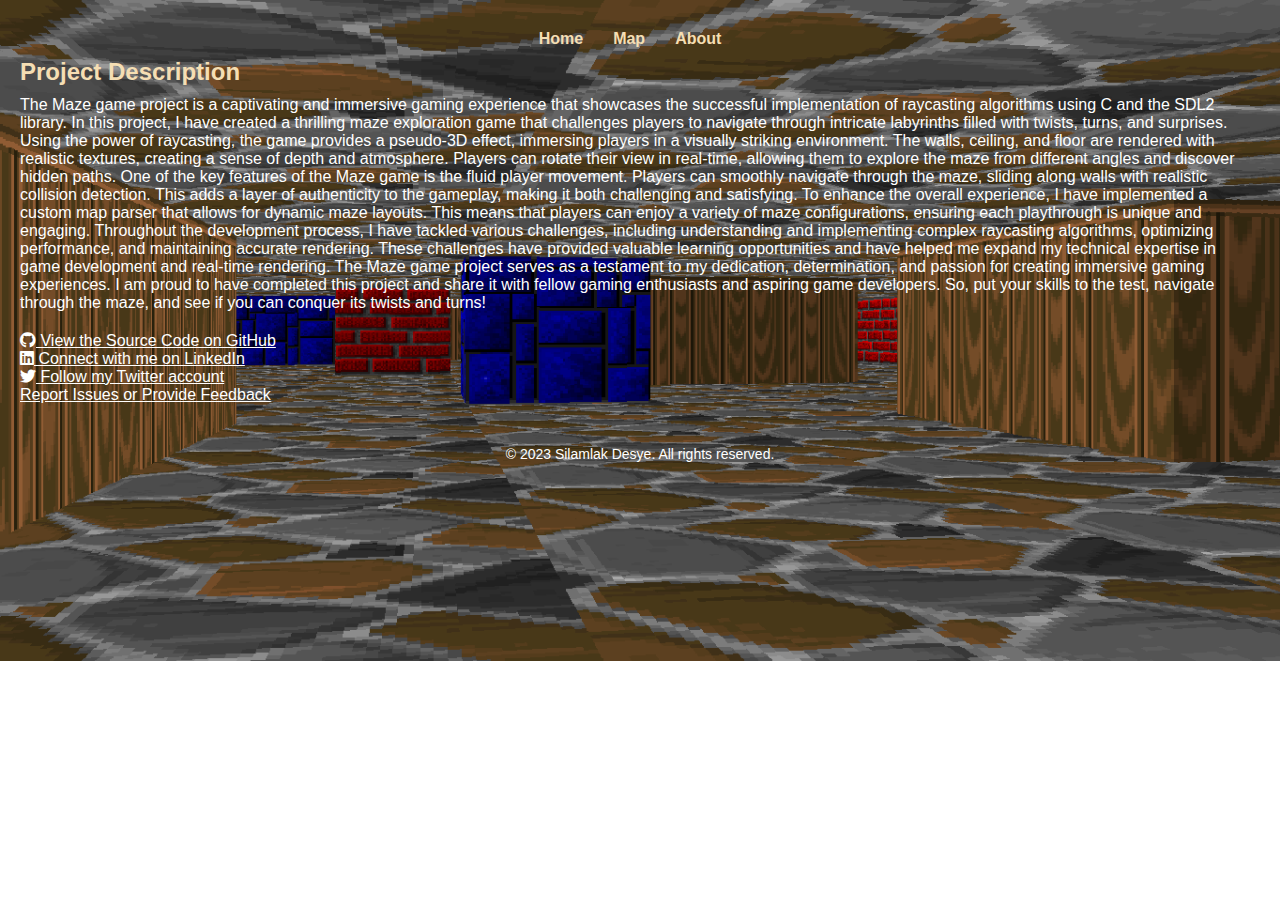
<file: about.html>
<!DOCTYPE html>
<html>
  <head>
    <meta charset="UTF-8">
    <meta name="viewport" content="width=device-width, initial-scale=1.0">
    <title>About</title>
    <link rel="stylesheet" href="styles/landing-page.css"/>
    <link rel="stylesheet" href="https://cdnjs.cloudflare.com/ajax/libs/font-awesome/5.15.4/css/all.min.css">
  </head>
  <body>
    <header>
      <nav>
	<ul>
	  <li><a href="index.html">Home</a></li>
	  <li><a href="map.html">Map</a></li>
	  <li><a href="about.html">About</a><li/>
	</ul>
      </nav>
    </header>
    <div class="section">
      <h2>Project Description</h2>
      <article>
The Maze game project is a captivating and immersive gaming experience that showcases the successful implementation of raycasting algorithms using C and the SDL2 library. In this project, I have created a thrilling maze exploration game that challenges players to navigate through intricate labyrinths filled with twists, turns, and surprises.

Using the power of raycasting, the game provides a pseudo-3D effect, immersing players in a visually striking environment. The walls, ceiling, and floor are rendered with realistic textures, creating a sense of depth and atmosphere. Players can rotate their view in real-time, allowing them to explore the maze from different angles and discover hidden paths.

One of the key features of the Maze game is the fluid player movement. Players can smoothly navigate through the maze, sliding along walls with realistic collision detection. This adds a layer of authenticity to the gameplay, making it both challenging and satisfying.

To enhance the overall experience, I have implemented a custom map parser that allows for dynamic maze layouts. This means that players can enjoy a variety of maze configurations, ensuring each playthrough is unique and engaging.

Throughout the development process, I have tackled various challenges, including understanding and implementing complex raycasting algorithms, optimizing performance, and maintaining accurate rendering. These challenges have provided valuable learning opportunities and have helped me expand my technical expertise in game development and real-time rendering.

The Maze game project serves as a testament to my dedication, determination, and passion for creating immersive gaming experiences. I am proud to have completed this project and share it with fellow gaming enthusiasts and aspiring game developers. So, put your skills to the test, navigate through the maze, and see if you can conquer its twists and turns!
</article>
    </div>
    <div class="section">
      <p><a href="https://github.com/amlaksil/Maze-project" target="_blank"><i class="fab fa-github"></i> View the Source Code on GitHub</a></p>
      <p><a href="https://www.linkedin.com/in/silamlakdesye" target="_blank"><i class="fab fa-linkedin"></i> Connect with me on LinkedIn</a></p>
      <p><a href="https://twitter.com/amlaksil19" target="_blank"><i class="fab fa-twitter"></i> Follow my Twitter account</a></p>
      <p><a href="https://github.com/amlaksil/Maze-project/issues" target="_blank"> Report Issues or Provide Feedback</a></p>
    </div>
    <footer>
      <p>&copy; 2023 Silamlak Desye. All rights reserved.</p>
    </footer>
  </body>
</html>
</file>
<file: styles/landing-page.css>
* {
  margin: 0;
  padding: 0;
  box-sizing: border-box;
}

header {
  background-color: transparent; /* Set the background color to transparent */
  padding:10px;
  margin:0;
}
nav ul {
  list-style-type: none;
  margin: 0;
  padding: 0;
  display: flex;
  justify-content: center;
}

nav li {
  margin: 0 10px;
}

nav a {
  text-decoration: none;
  color: #F5DEB3;
  font-weight: bold;
  padding: 5px;
  border-radius: 5px;
  transition: background-color 0.3s;
}

nav a:hover {
  background-color: #333;
  color: #fff;
}
h1, h2 {
	color: #F5DEB3;
	font-weight: bold;
}
body
{
    font-family: Arial, sans-serif;
    background-image: url('../assets/maze-game.png');
    background-repeat: no-repeat;
    background-size: cover;
    padding: 20px;
}
.gif-container {
        width: 600px;
        height: 300px;
        background-image: url('../assets/maze-game.gif');
        background-size: cover;
	background-position: center;
	margin: 0 auto; /*Centers the container horizontally*/
	margin-bottom: 60px;
}
.minimap {
	width: 320px;
	height: 163px;
	background-image: url('../assets/maze-game-minimap.gif');
	background-size: cover;
	background-position: center;
	margin-bottom: 60px;
	margin: 0 auto;
	margin-bottom: 60px;
}

.container, .mini-desc {
  display: flex;
  flex-direction: column;
  justify-content: center;
  align-items: center;
  text-align: center;
  height: calc(100vh - 120px);
}

footer
{
    background-color: transparent;
    height:60px;
    width:100%;
    display: flex;
    justify-content: center;
    align-items: center;
    font-size: 14px;
}
p {
    color: #FFFFFF;
}
h2 {
    font-size: 24px;
    margin-bottom: 10px;
}
article {
    margin-bottom: 20px;
    color: #FFFFFF;
}
.icon {
    margin-right: 5px;
}
.section, a {
    margin-bottom: 20px;
    color: #FFFFFF;
}
.button {
	display: inline-block;
      	padding: 10px 20px;
      	font-size: 16px;
      	font-weight: bold;
      	text-decoration: none;
      	background-color: #4CAF50;
      	color: #ffffff;
      	border-radius: 4px;
      	border: none;
	margin-top: 10px;
      	transition: background-color 0.3s ease;
}
.button:hover {
	background-color: #808080;
}
</file>
